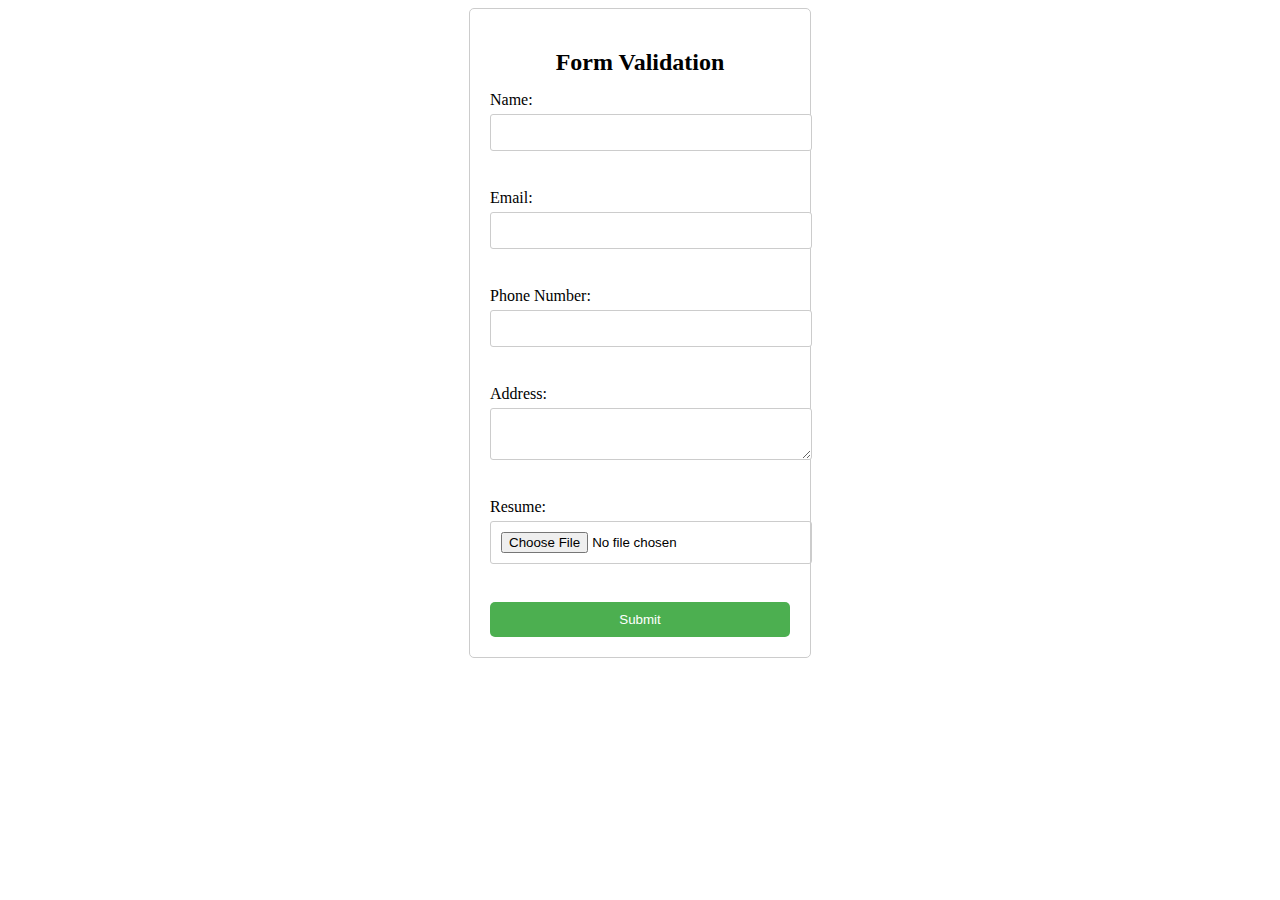
<file: index.html>
<!DOCTYPE html>
<html lang="en">
<head>
  <meta charset="UTF-8">
  <meta name="viewport" content="width=device-width, initial-scale=1.0">
  <title>Form Validation</title>
  <link rel="stylesheet" href="style.css">
</head>
<body>
  <form id="myForm" onsubmit="return validateForm()">
    <h2>Form Validation</h2>
    <label for="name">Name:</label>
    <input type="text" id="name" name="name" >
    <span class="error-message"></span>
    <br>
    <label for="email">Email:</label>
    <input type="email" id="email" name="email" >
    <span class="error-message"></span>
    <br>
    <label for="pno">Phone Number:</label>
    <input type="tel" id="pno" name="pno" >
    <span class="error-message"></span>
    <br>
    <label for="address">Address:</label>
    <textarea id="address" name="address"  minlength="5"></textarea>
    <span class="error-message"></span>
    <br>
    <label for="resume">Resume:</label>
    <input type="file" id="resume" name="resume"  accept=".pdf,.docx" onchange="validateFile(this)">
    <span class="error-message"></span>
    <br>
    <button type="submit" id="submitButton" >Submit</button>
  </form>

  <script src="script.js"></script>
</body>
</html>
</file>
<file: style.css>
form {
    display: flex;
    flex-direction: column;
    width: 300px;
    margin: 0 auto;
    padding: 20px;
    border: 1px solid #ccc;
    border-radius: 5px;
  }
  
  label {
    margin-bottom: 5px;
  }
  
  input[type="text"],
  input[type="email"],
  input[type="tel"],
  textarea {
    width: 100%;
    padding: 10px;
    border: 1px solid #ccc;
    border-radius: 3px;
    margin-bottom: 15px;
  }
  
  input[type="file"] {
    width: 100%;
    padding: 10px;
    border: 1px solid #ccc;
    border-radius: 3px;
    margin-bottom: 15px;
  }
  
  #submitButton {
    background-color: #ccc; 
    color: white;
    padding: 10px 20px;
    border: none;
    border-radius: 5px;
    cursor: pointer;
  }
  
 
  
  #submitButton:enabled:valid { 
    background-color: #4CAF50; 
  }
  
  .error-message {
    color: red;
    font-size: smaller;
    margin-bottom: 5px;
  }
  
  h2 {
    text-align: center;
    margin-bottom: 15px;
  }
</file>
